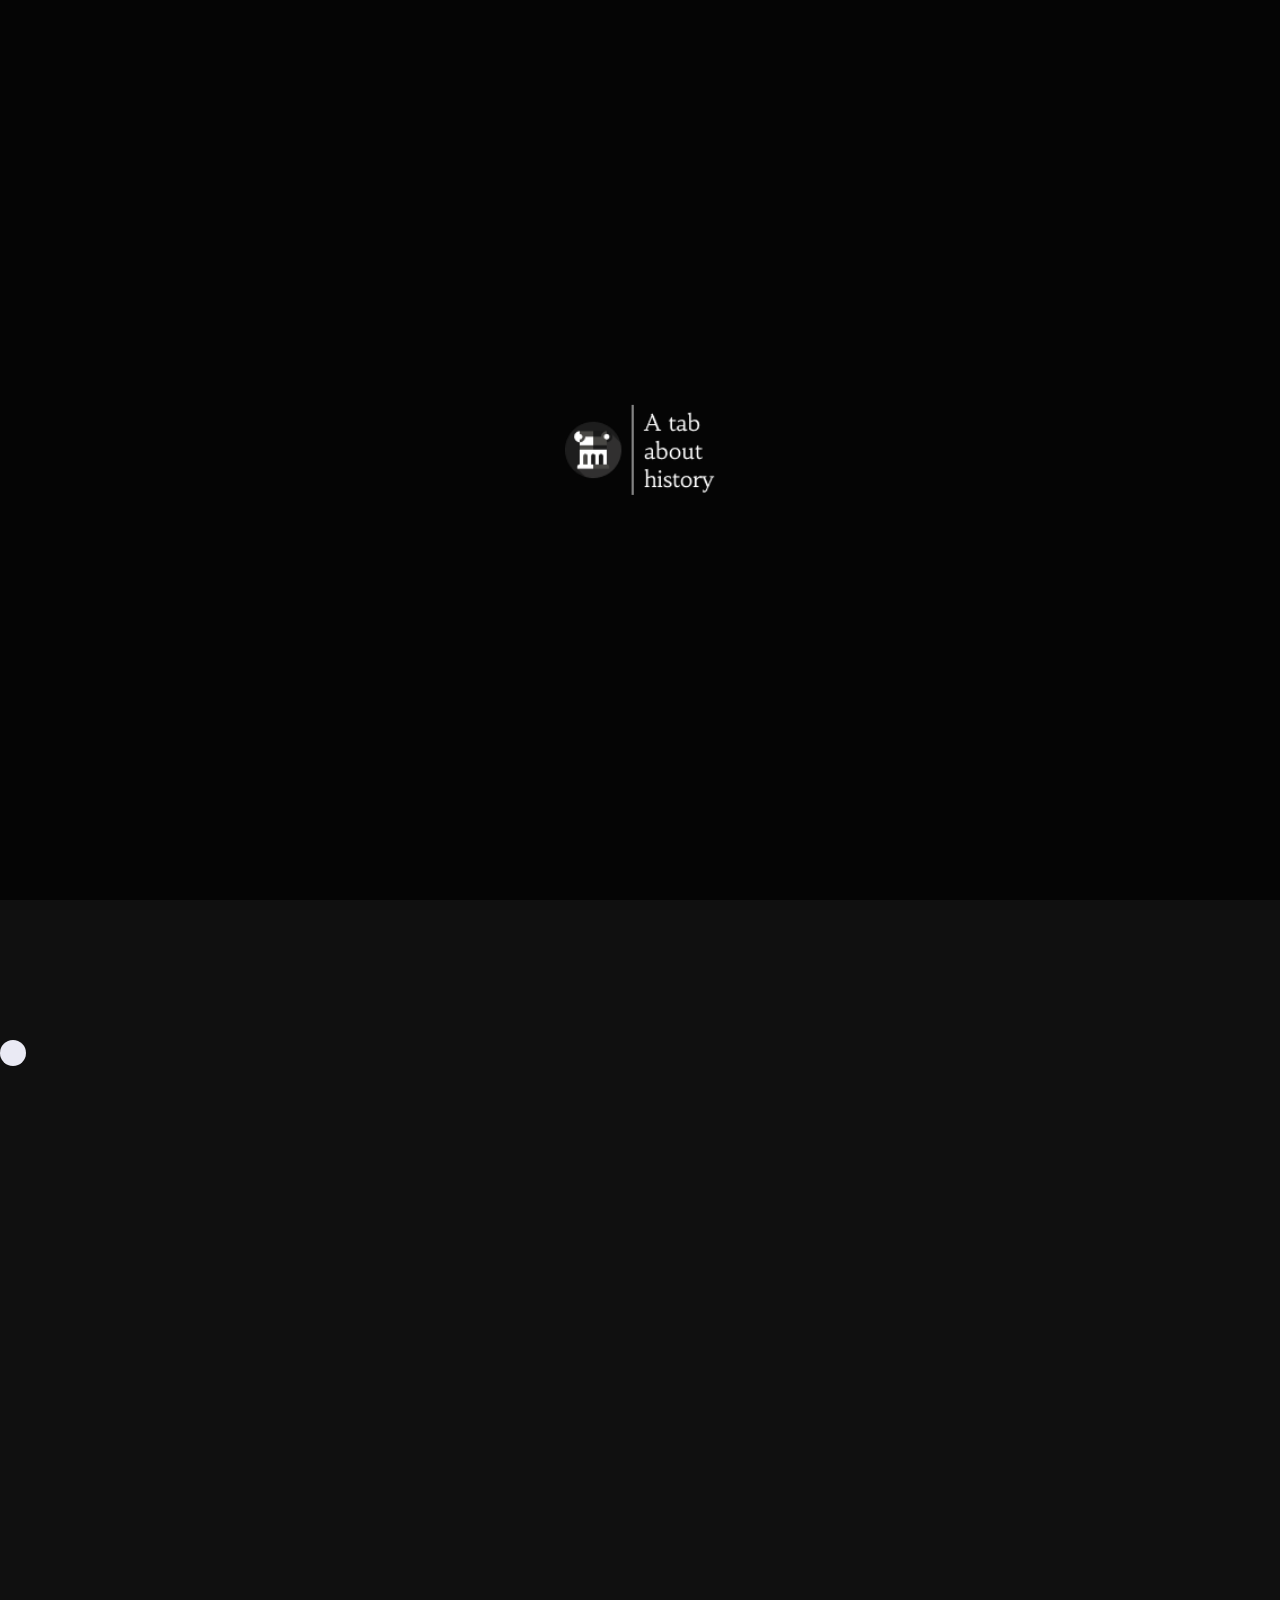
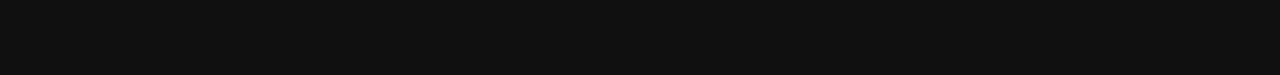
<file: Istorie/index.html>
<!doctype html>
<html lang="en">
<head>
	<meta charset="utf-8">
	<meta http-equiv="X-UA-Compatible" content="IE=edge">
	<meta name="viewport" content="width=device-width, initial-scale=1">
	<meta name="theme-color" content="#ffffff">
	<link rel="stylesheet" href="./CSSGlobal/CSS/style.css">
	<title>,,O fila despre Istorie"" | Official</title>
	<link rel="shortcut icon" href="./Assets/logo.png" type="image/x-icon">
	<meta name="viewport" content="width=device-width, initial-scale=1">

	
	<script src="https://ajax.googleapis.com/ajax/libs/jquery/2.1.1/jquery.min.js"></script>
	<script src="https://cdnjs.cloudflare.com/ajax/libs/jquery/3.4.1/jquery.min.js"></script>
	<script src="https://cdnjs.cloudflare.com/ajax/libs/jquery/3.3.1/jquery.min.js"></script>
</head>
<body>
	<div class="loader_bg">
        <img src="./Assets/logo.png" alt="logo">
    </div>

	<div class="nav">
		<nav>
			<a href="./index.html">
				<img src="./Assets/logo.png" alt="logo">
			</a>
			<ul>
				<li><a href="./index.html">HOME</a></li>
				<li><a href="./pages/info.html">Etape ale razboiului</a></li>
				<li><a href="./pages/galery.html">Galerie</a></li>
				<li><a href="./pages/quiz.html">Teste</a></li>
				<li><a href="./pages/sourse.html">Bibliografie</a></li>
			</ul>
		</nav>
	</div>
	<section class="bg-images">
		<div class="images">
			<img src="./Assets/LandPage/2.png" alt="">
			<img src="./Assets/LandPage/3.jpg" alt="">
			<img src="./Assets/LandPage/4.png" alt="">
			<img src="./Assets/LandPage/5.png" alt="">
			<img src="./Assets/LandPage/6.png" alt="">
		</div>
	</section>

	
	<div id="cursor"></div>
	<img id="background" src="./Assets/LandPage/mid.png" alt="mid">

	<img class="overlay-text" src="./Assets/LandPage/texMid.png" alt="">
	<div class="mid-part">
		<img id="img-center" src="./Assets/LandPage/mid.png" alt="mid">
		<div class="grid-2">
			<p id="text-left">Operațiunea Barbarossa a fost denumirea cod pentru invazia Germaniei naziste în Uniunea Sovietică, care a avut loc la data de 22 iunie 1941. A fost cea mai mare și mai costisitoare operațiune militară din istorie, în care au fost implicate mai multe armate și milioane de soldați.</p>
			<a href="./pages/info.html" class="svg-link">
				<h3>Exploreaza</h3>
				<svg width="30" height="30" viewBox="0 0 30 30" fill="none" xmlns="http://www.w3.org/2000/svg">
					<path d="M10.9375 10.6823V18.4844C10.9375 19.0677 11.1927 19.4931 11.7031 19.7604C12.2135 20.0278 12.7118 20.0035 13.1979 19.6875L19.25 15.8229C19.7118 15.5556 19.9427 15.1424 19.9427 14.5833C19.9427 14.0243 19.7118 13.6111 19.25 13.3437L13.1979 9.47917C12.7118 9.16319 12.2135 9.13889 11.7031 9.40625C11.1927 9.67361 10.9375 10.099 10.9375 10.6823ZM14.5833 29.1667C12.566 29.1667 10.6701 28.7836 8.89583 28.0175C7.12153 27.2524 5.57812 26.2135 4.26562 24.901C2.95313 23.5885 1.91431 22.0451 1.14917 20.2708C0.383056 18.4965 0 16.6007 0 14.5833C0 12.566 0.383056 10.6701 1.14917 8.89583C1.91431 7.12153 2.95313 5.57812 4.26562 4.26562C5.57812 2.95313 7.12153 1.91382 8.89583 1.14771C10.6701 0.382569 12.566 0 14.5833 0C16.6007 0 18.4965 0.382569 20.2708 1.14771C22.0451 1.91382 23.5885 2.95313 24.901 4.26562C26.2135 5.57812 27.2524 7.12153 28.0175 8.89583C28.7836 10.6701 29.1667 12.566 29.1667 14.5833C29.1667 16.6007 28.7836 18.4965 28.0175 20.2708C27.2524 22.0451 26.2135 23.5885 24.901 24.901C23.5885 26.2135 22.0451 27.2524 20.2708 28.0175C18.4965 28.7836 16.6007 29.1667 14.5833 29.1667ZM14.5833 26.25C17.816 26.25 20.5688 25.114 22.8419 22.8419C25.114 20.5688 26.25 17.816 26.25 14.5833C26.25 11.3507 25.114 8.59785 22.8419 6.32479C20.5688 4.05271 17.816 2.91667 14.5833 2.91667C11.3507 2.91667 8.59833 4.05271 6.32625 6.32479C4.05319 8.59785 2.91667 11.3507 2.91667 14.5833C2.91667 17.816 4.05319 20.5688 6.32625 22.8419C8.59833 25.114 11.3507 26.25 14.5833 26.25Z"/>
				</svg>
			</a>
		</div>
	</div>
</body>
<script src="./JS/app.js"></script>
</html>
</file>
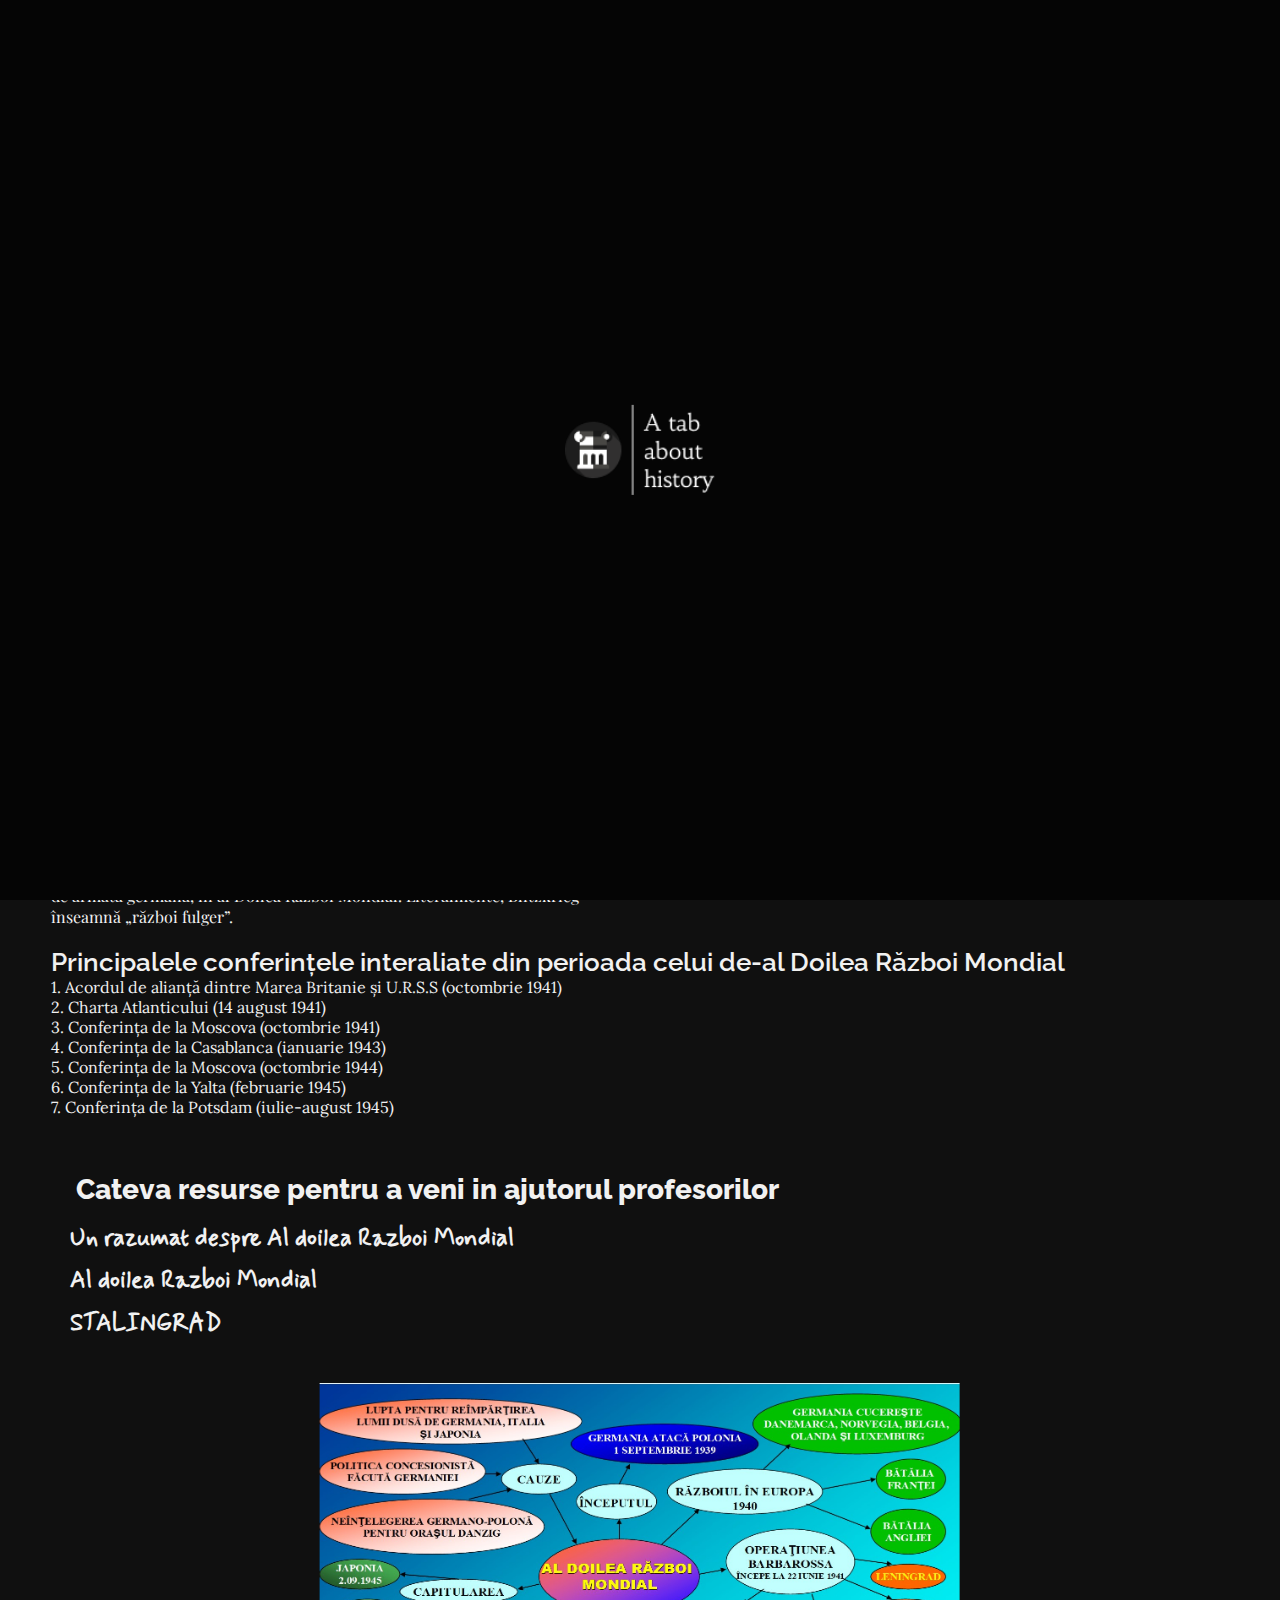
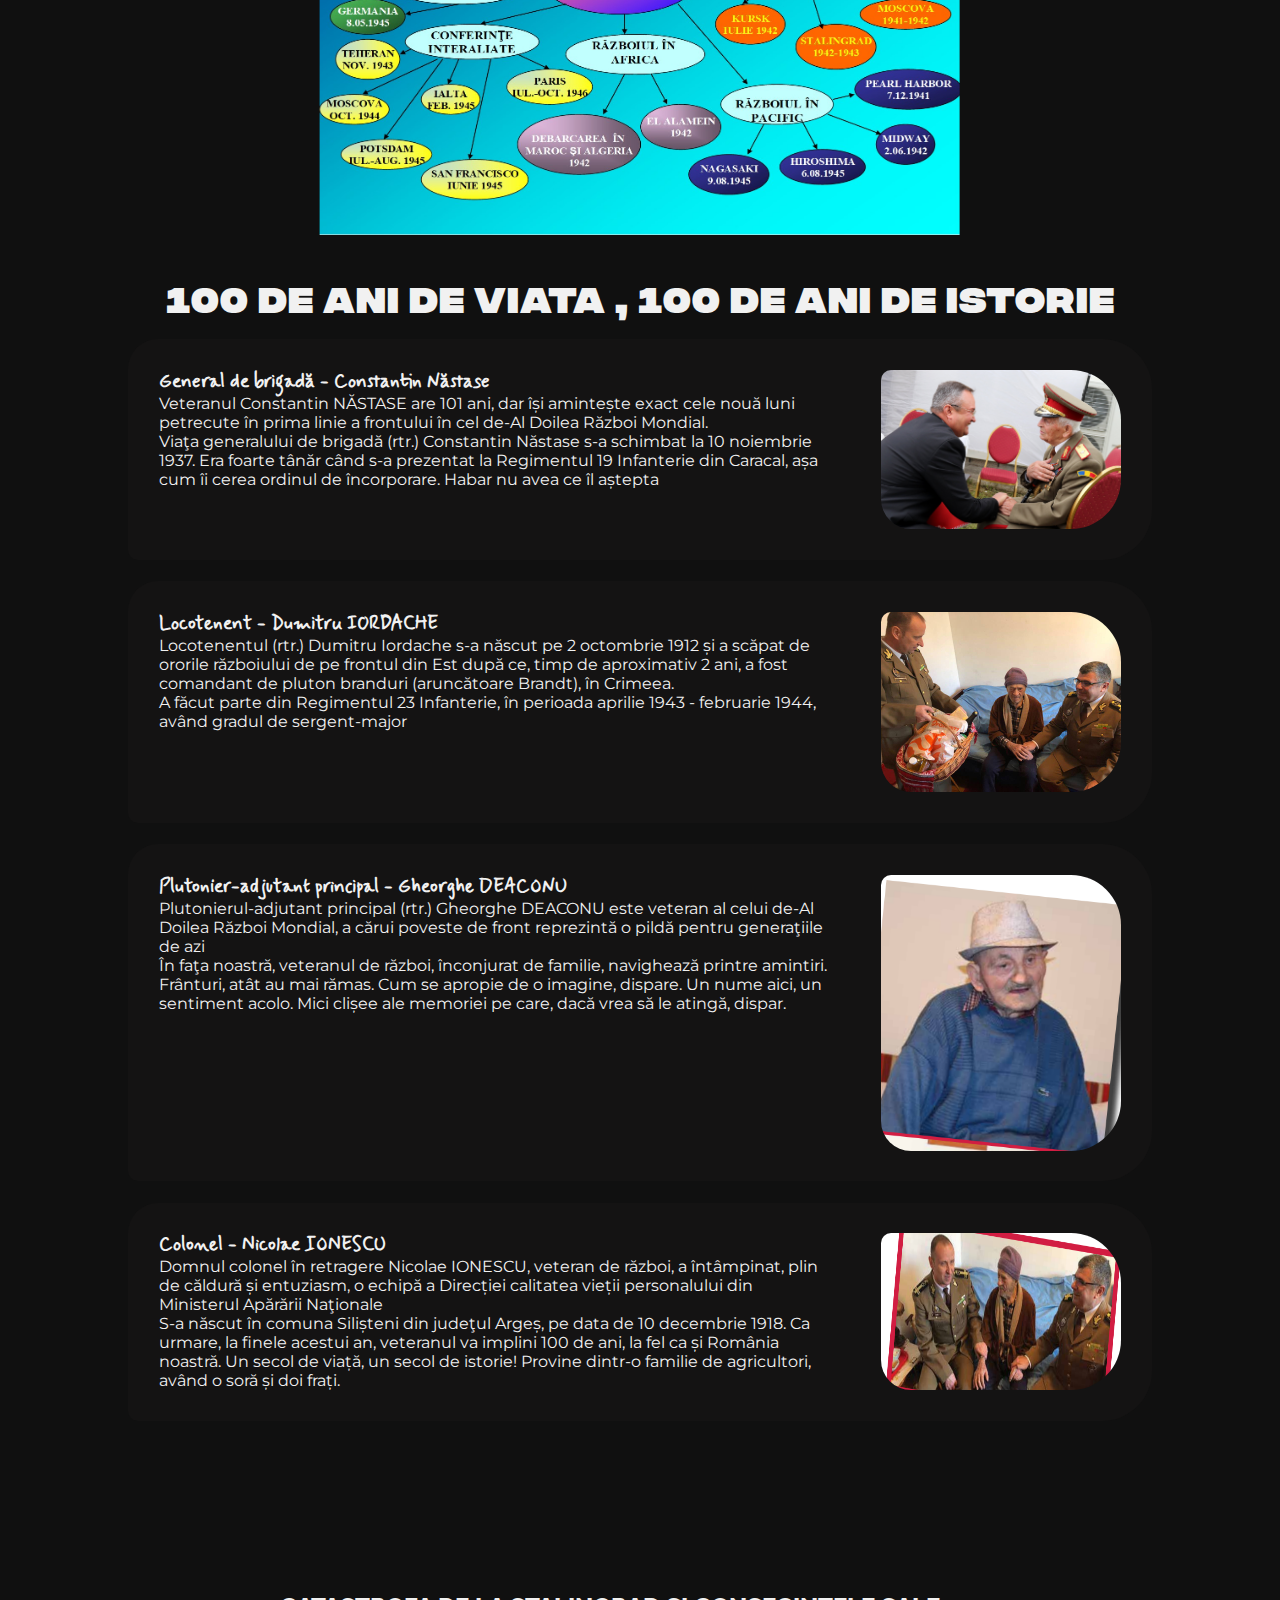
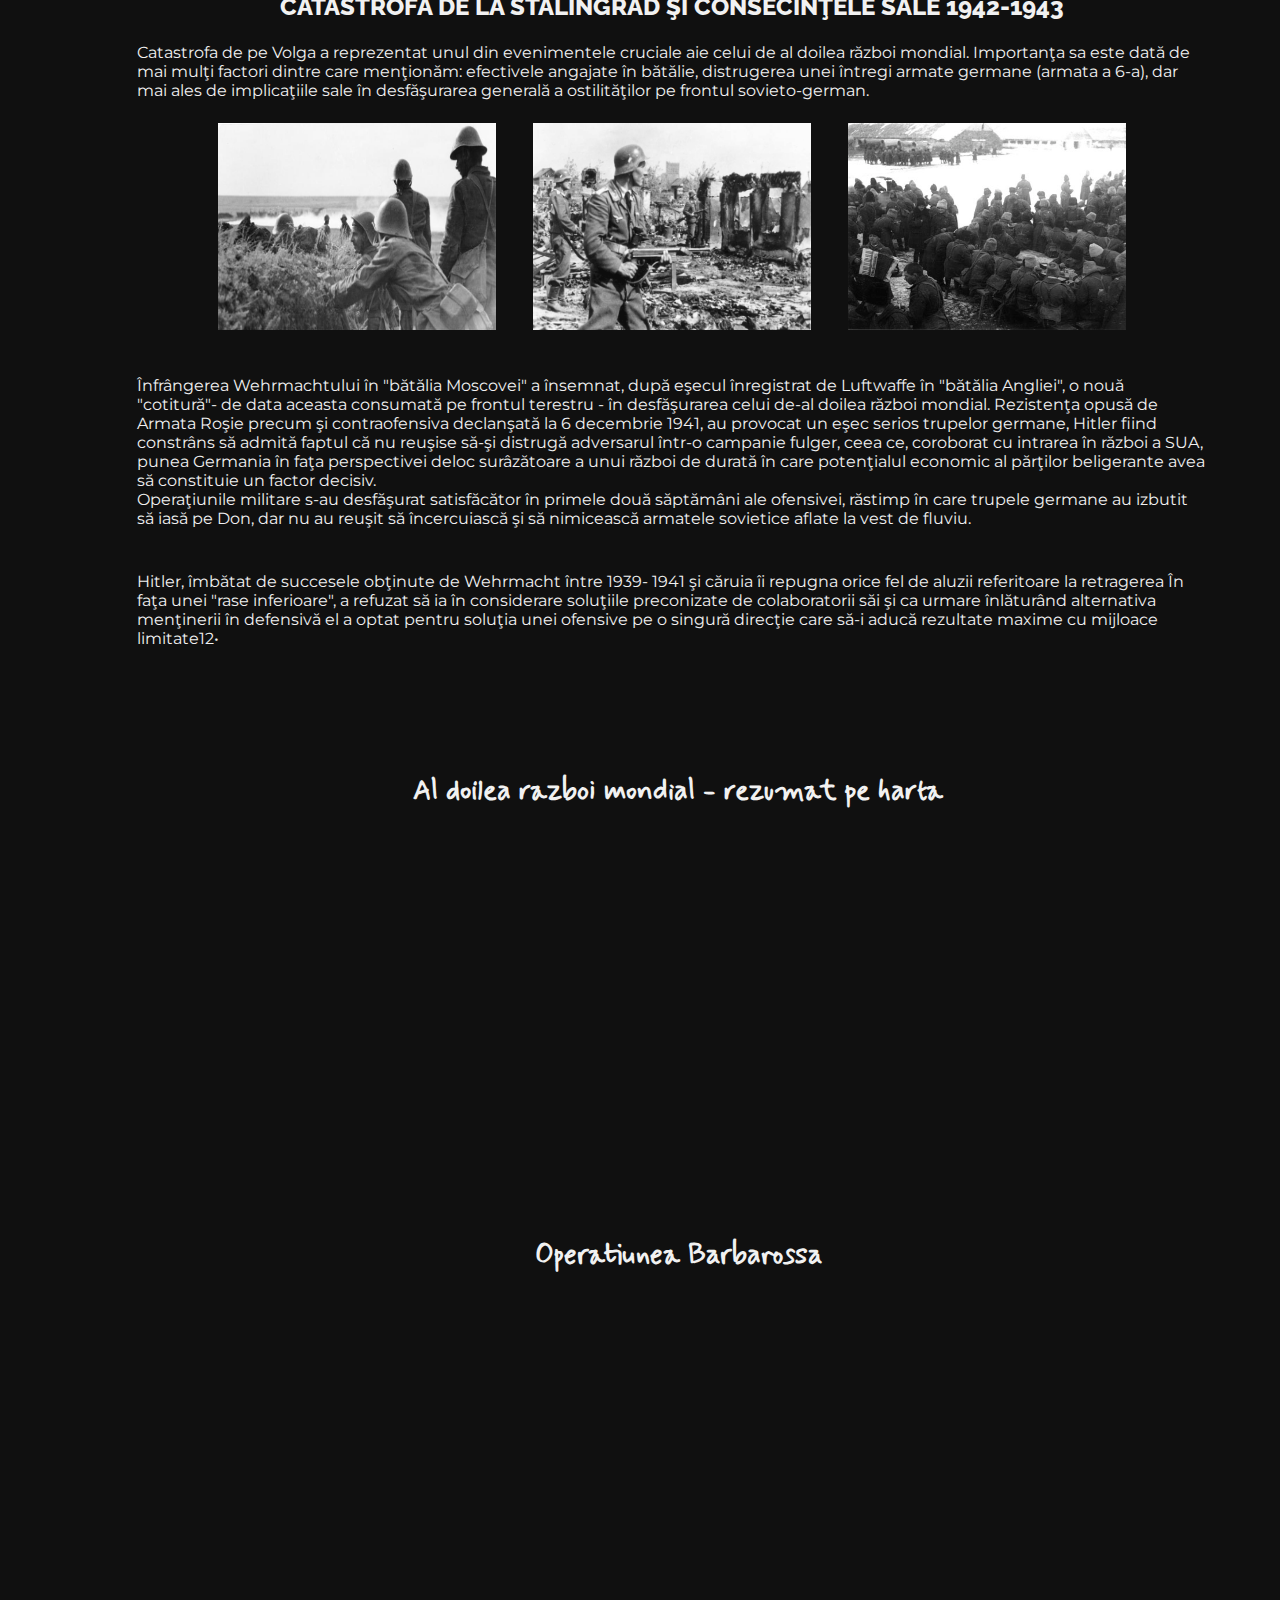
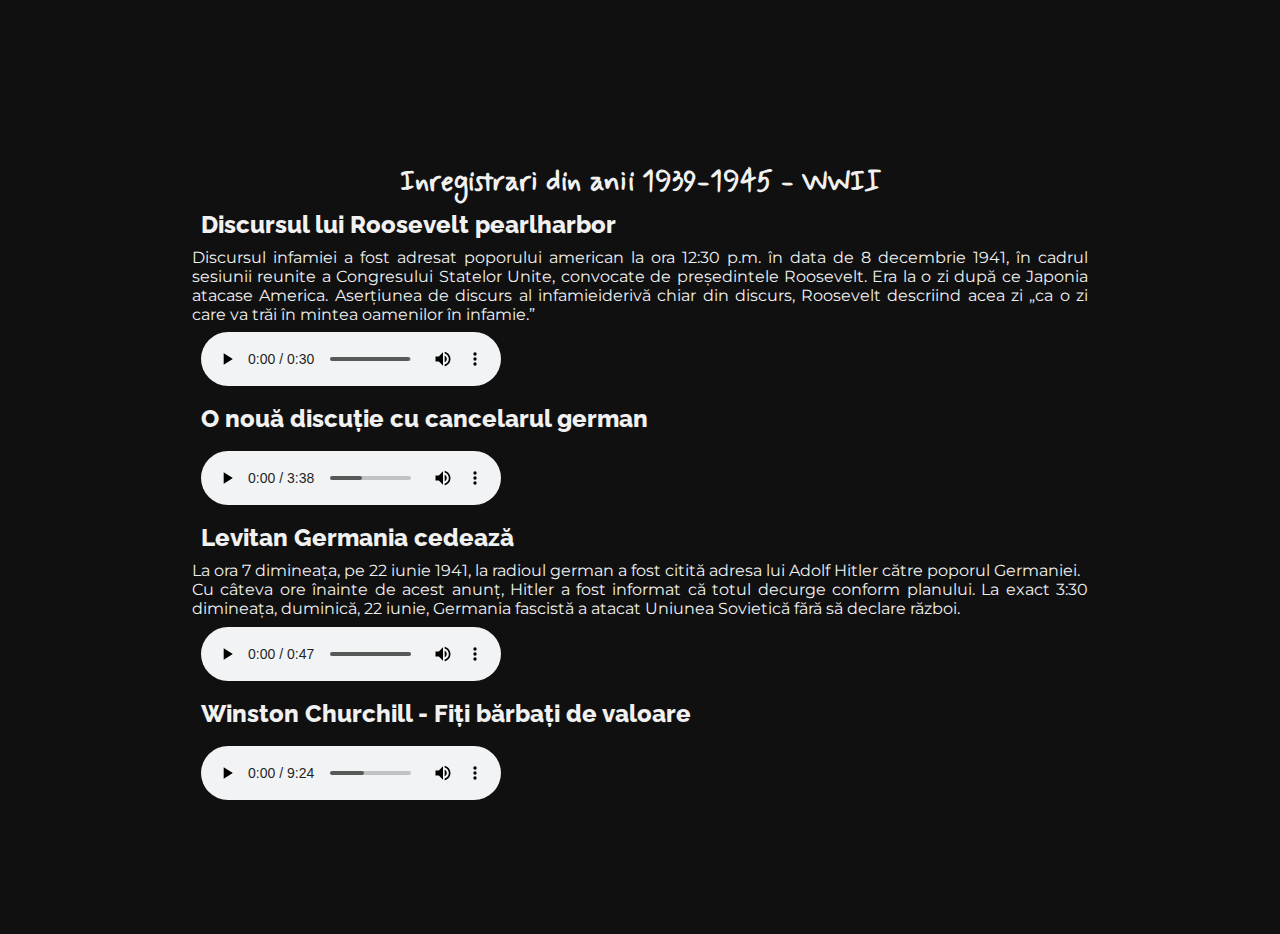
<file: Istorie/pages/info.html>
<!doctype html>
<html lang="en">
<head>
	<meta charset="utf-8">
	<meta http-equiv="X-UA-Compatible" content="IE=edge">
	<meta name="viewport" content="width=device-width, initial-scale=1">
	<meta name="theme-color" content="#ffffff">
	<link rel="stylesheet" href="../CSSGlobal/CSSInfo/style.css">
	<title>,,O fila despre Istorie" | Official</title>
	<link rel="shortcut icon" href="../Assets/logo.png" type="image/x-icon">
	<meta name="viewport" content="width=device-width, initial-scale=1">
	<script src="https://ajax.googleapis.com/ajax/libs/jquery/2.1.1/jquery.min.js"></script>
	<script src="https://cdnjs.cloudflare.com/ajax/libs/jquery/3.4.1/jquery.min.js"></script>
	<script src="https://cdnjs.cloudflare.com/ajax/libs/jquery/3.3.1/jquery.min.js"></script>
</head>
<body>
	<div class="loader_bg">
        <img src="../Assets/logo.png" alt="logo">
    </div>

	<div id="cursor"></div>

	<div class="nav">
		<nav>
			<a href="../index.html">
				<img src="../Assets/logo.png" alt="logo">
			</a>
			<ul>
				<li><a href="../index.html">HOME</a></li>
				<li><a href="./galery.html">Galerie</a></li>
				<li><a href="./quiz.html">Teste</a></li>
				<li><a href="./sourse.html">Bibliografie</a></li>
			</ul>
		</nav>
	</div>

	<div class="grid-up">
		<div class="info">
			<h3>Al Doilea Razboi Mondial, parte din epoca contemporana</h3>
			<p>A fost cel mai întins război din istorie, și a implicat direct mai mult de 100 de milioane de oameni din peste 30 de țări. Cei mai importanți participanți și-au dedicat întreaga capabilitate economică, industrială și științifică efortului de război, într-o stare de „război total”, ștergând distincția între resursele civile și cele militare. Marcat de moartea masivă a civililor, inclusiv de Holocaust (în care au fost uciși aproximativ 11 milioane de oameni)</p>
		</div>
		<img src="../Assets/Info/bg.webp" alt="">
	</div>
	
	<div class="netinfo">
		<div class="f">
			<h3>Principalele cauze ale razboiului</h3>
		<p>În concluzie, principalele cauze ale izbucnirii războiului au fost:<br>
			- politica expansionistă a Germaniei, Italiei și Japoniei<br>
			- revizionismul unor state – Germania, Ungaria și U.R.S.S.<br>
			- constituirea Axei Berlin – Roma - Tokyo<br>
			- conciliatorismul franco-britanic față de Germania<br>
			- fragilitatea sistemului de securitate colectivă<br>
			</p><br>
			<p>Blitzkrieg înseamnă „război fulger”. Este o doctrină militară ofensivă, folosită de armata germană, în al Doilea Război Mondial. Literalmente, Blitzkrieg înseamnă „război fulger”.</p>

		</div>
		<h3>Al Doilea Război Mondial s-a desfășurat în două faze principale:<br>
			1. faza europeană (1 septembrie 1939 – 6 decembrie 1941)<br>
			2. faza mondială (7 decembrie 1941 - 2 septembrie 1945)<br>
			</h3>
		<div class="full-size">
			<h2>Principalele conferințele interaliate din perioada celui de-al Doilea Război Mondial</h2>
			<p>1. Acordul de alianță dintre Marea Britanie și U.R.S.S (octombrie 1941)<br>
				2. Charta Atlanticului (14 august 1941)<br>
				3. Conferința de la Moscova (octombrie 1941)<br>
				4. Conferința de la Casablanca (ianuarie 1943)<br>
				5. Conferința de la Moscova (octombrie 1944)<br>
				6. Conferința de la Yalta (februarie 1945)<br>
				7. Conferința de la Potsdam (iulie-august 1945)<br>
			</p>
		</div>

		
		</div>

	<div class="pdf">
		<h2>Cateva resurse pentru a veni in ajutorul profesorilor</h2>
		<a href="https://drive.google.com/file/d/1ITSmcxPP2MC3scTGAs19hFJUYX-LMKlf/view?usp=share_link" target="_blank" rel="noopener noreferrer">Un razumat despre Al doilea Razboi Mondial</a>
		<a href="https://drive.google.com/file/d/1VOgpuJ6wTvUExTPO48318Z3OiSz2la8I/view?usp=sharing" target="_blank" rel="noopener noreferrer">Al doilea Razboi Mondial</a>
		<a href="https://drive.google.com/file/d/1XFmg_SqbsAcbBYsejqsJJskMleiqBRTJ/view?usp=share_link" target="_blank" rel="noopener noreferrer">STALINGRAD</a>
	</div>

	<img id="img" src="../Assets/Info/Fisa.jpg" alt="">

	<div class="cards">
		<h1>100 de ani de viata , 100 de ani de istorie</h1>

		<div class="id">
			<div class="content">
				<h3>General de brigadă - Constantin Năstase</h3>
			<p>Veteranul Constantin NĂSTASE are 101 ani, dar își 
				amintește exact cele nouă luni petrecute în prima linie a frontului în cel de-Al Doilea Război 
				Mondial.<br>
				Viaţa generalului de brigadă (rtr.) Constantin 
				Năstase s-a schimbat la 10 noiembrie 1937. Era foarte tânăr când 
				s-a prezentat la Regimentul 19 Infanterie din Caracal, așa cum îi 
				cerea ordinul de încorporare. Habar nu avea ce îl aștepta</p>
			</div>
			<img src="../Assets/Info/Constantin.jpg" alt="">
		</div>

		<div class="id">
			<div class="content">
				<h3>Locotenent - Dumitru IORDACHE</h3>
			<p>Locotenentul (rtr.) Dumitru Iordache s-a născut pe 2 octombrie 1912 și a scăpat de ororile războiului de pe frontul din Est după ce, timp de aproximativ 2 ani, a fost comandant de pluton branduri (aruncătoare Brandt), în Crimeea. 
				<br>A făcut parte din Regimentul 23 Infanterie, în perioada aprilie 1943 - februarie 1944, având gradul de sergent-major</p>
			</div>
			<img src="../Assets/Info/DUMITRU.jpg" alt="">
			</div>

		<div class="id">
			<div class="content">
				<h3>Plutonier-adjutant principal - Gheorghe DEACONU</h3>
			<p>Plutonierul-adjutant principal (rtr.) Gheorghe 
				DEACONU este veteran al celui de-Al Doilea 
				Război Mondial, a cărui poveste de front reprezintă o pildă pentru generaţiile de azi<br>
				În faţa noastră, veteranul de război, înconjurat de 
				familie, navighează printre amintiri. Frânturi, atât au mai 
				rămas. Cum se apropie de o imagine, dispare. Un nume 
				aici, un sentiment acolo. Mici clișee ale memoriei pe care, 
				dacă vrea să le atingă, dispar. </p>
			</div>
			
				<img src="../Assets/Info/Deaconu.PNG" alt="">
		</div>

		<div class="id">
			<div class="content">
				<h3>Colonel - Nicolae IONESCU</h3>
				<p>Domnul colonel în retragere Nicolae IONESCU, 
					veteran de război, a întâmpinat, plin de căldură 
					și entuziasm, o echipă a Direcției calitatea vieții 
					personalului din Ministerul Apărării Naţionale
				<br>S-a născut în comuna Silișteni din judeţul Argeș, pe 
				data de 10 decembrie 1918. Ca urmare, la finele acestui an, 
				veteranul va implini 100 de ani, la fel ca și România noastră. 
				Un secol de viață, un secol de istorie! Provine dintr-o familie 
				de agricultori, având o soră și doi frați.</p>
			</div>
			
			<img src="../Assets/Info/nicolae.PNG" alt="">
		</div>
	</div>

	<div class="stalin">
		<h4>CATASTROFA DE LA STALINGRAD ŞI CONSECINŢELE SALE 
			1942-1943</h4>
		<p>Catastrofa de pe Volga a reprezentat unul din evenimentele cruciale aie celui de al doilea război 
			mondial. Importanţa sa este dată de mai mulţi factori dintre care menţionăm: efectivele angajate în 
			bătălie, distrugerea unei întregi armate germane (armata a 6-a), dar mai ales de implicaţiile sale în 
			desfăşurarea generală a ostilităţilor pe frontul sovieto-german.</p>
		<div class="flex-imgs">
			<img src="../Assets/Info/st1.jpg" alt="">
		    <img src="../Assets/Info/st2.png" alt="">
		    <img src="../Assets/Info/st3.jpg" alt="">
		</div>
		<p>Înfrângerea Wehrmachtului în "bătălia Moscovei" a însemnat, după eşecul înregistrat de 
			Luftwaffe în "bătălia Angliei", o nouă "cotitură"- de data aceasta consumată pe frontul terestru - în 
			desfăşurarea celui de-al doilea război mondial. Rezistenţa opusă de Armata Roşie precum şi 
			contraofensiva declanşată la 6 decembrie 1941, au provocat un eşec serios trupelor germane, Hitler fiind 
			constrâns să admită faptul că nu reuşise să-şi distrugă adversarul într-o campanie fulger, ceea ce, 
			coroborat cu intrarea în război a SUA, punea Germania în faţa perspectivei deloc surâzătoare a unui 
			război de durată în care potenţialul economic al părţilor beligerante avea să constituie un factor decisiv. <br>
			Operaţiunile militare s-au desfăşurat satisfăcător în primele două săptămâni ale ofensivei, răstimp 
			în care trupele germane au izbutit să iasă pe Don, dar nu au reuşit să încercuiască şi să nimicească 
			armatele sovietice aflate la vest de fluviu.</p>

		<p>Hitler, îmbătat de succesele obţinute de Wehrmacht între 1939- 1941 şi căruia îi repugna orice 
			fel de aluzii referitoare la retragerea În faţa unei "rase inferioare", a refuzat să ia în considerare soluţiile 
			preconizate de colaboratorii săi şi ca urmare înlăturând alternativa menţinerii în defensivă el a optat 
			pentru soluţia unei ofensive pe o singură direcţie care să-i aducă rezultate maxime cu mijloace limitate12•</p>
	</div>

	<div class="materiale">
		<h2>Al doilea razboi mondial - rezumat pe harta</h2>
		<div class="mid">
			<iframe width="560" height="315" src="https://www.youtube.com/embed/-CQatuQdQv4" title="YouTube video player" frameborder="0" allow="accelerometer; autoplay; clipboard-write; encrypted-media; gyroscope; picture-in-picture; web-share" allowfullscreen></iframe>
			<iframe width="560" height="315" src="https://www.youtube.com/embed/yjsFNzuxSPQ" title="YouTube video player" frameborder="0" allow="accelerometer; autoplay; clipboard-write; encrypted-media; gyroscope; picture-in-picture; web-share" allowfullscreen></iframe>
		</div>
		<h2>Operatiunea Barbarossa</h2>
		<div class="mid">
			<iframe width="560" height="315" src="https://www.youtube.com/embed/gPMgYC0sXos" title="YouTube video player" frameborder="0" allow="accelerometer; autoplay; clipboard-write; encrypted-media; gyroscope; picture-in-picture; web-share" allowfullscreen></iframe>
		<iframe width="560" height="315" src="https://www.youtube.com/embed/nhOyMGI5k6Y" title="YouTube video player" frameborder="0" allow="accelerometer; autoplay; clipboard-write; encrypted-media; gyroscope; picture-in-picture; web-share" allowfullscreen></iframe>
		</div>
		<br>
		<br>
	</div>

	<div class="audio">
		<h3>Inregistrari din anii 1939-1945 - WWII</h3>

		<h4>Discursul lui Roosevelt pearlharbor</h4>
		<p>Discursul infamiei a fost adresat poporului american la ora 12:30 p.m. în data de 8 decembrie 1941, în cadrul sesiunii reunite a Congresului Statelor Unite, convocate de președintele Roosevelt. Era la o zi după ce Japonia atacase America. Aserțiunea de discurs al infamieiderivă chiar din discurs, Roosevelt descriind acea zi „ca o zi care va trăi în mintea oamenilor în infamie.”</p>
		<audio controls>
			<source src="../Audio/1.ogg" type="audio/ogg">
		</audio>

		<h4>O nouă discuție cu cancelarul german</h4>
		<audio controls>
			<source src="../Audio/2.ogg" type="audio/ogg">
		</audio>

		<h4>Levitan Germania cedează</h4>
		<p>La ora 7 dimineața, pe 22 iunie 1941, la radioul german a fost citită adresa lui Adolf Hitler către poporul Germaniei.<br>Cu câteva ore înainte de acest anunț, Hitler a fost informat că totul decurge conform planului. La exact 3:30 dimineața, duminică, 22 iunie, Germania fascistă a atacat Uniunea Sovietică fără să declare război.</p>
		<audio controls>
			<source src="../Audio/3.ogg" type="audio/ogg">
		</audio>

		<h4>Winston Churchill - Fiți bărbați de valoare</h4>
		<audio controls>
			<source src="../Audio/4.ogg" type="audio/ogg">
		</audio>
	</div>
</body>
<script src="../JS/app.js"></script>
</html>
</file>
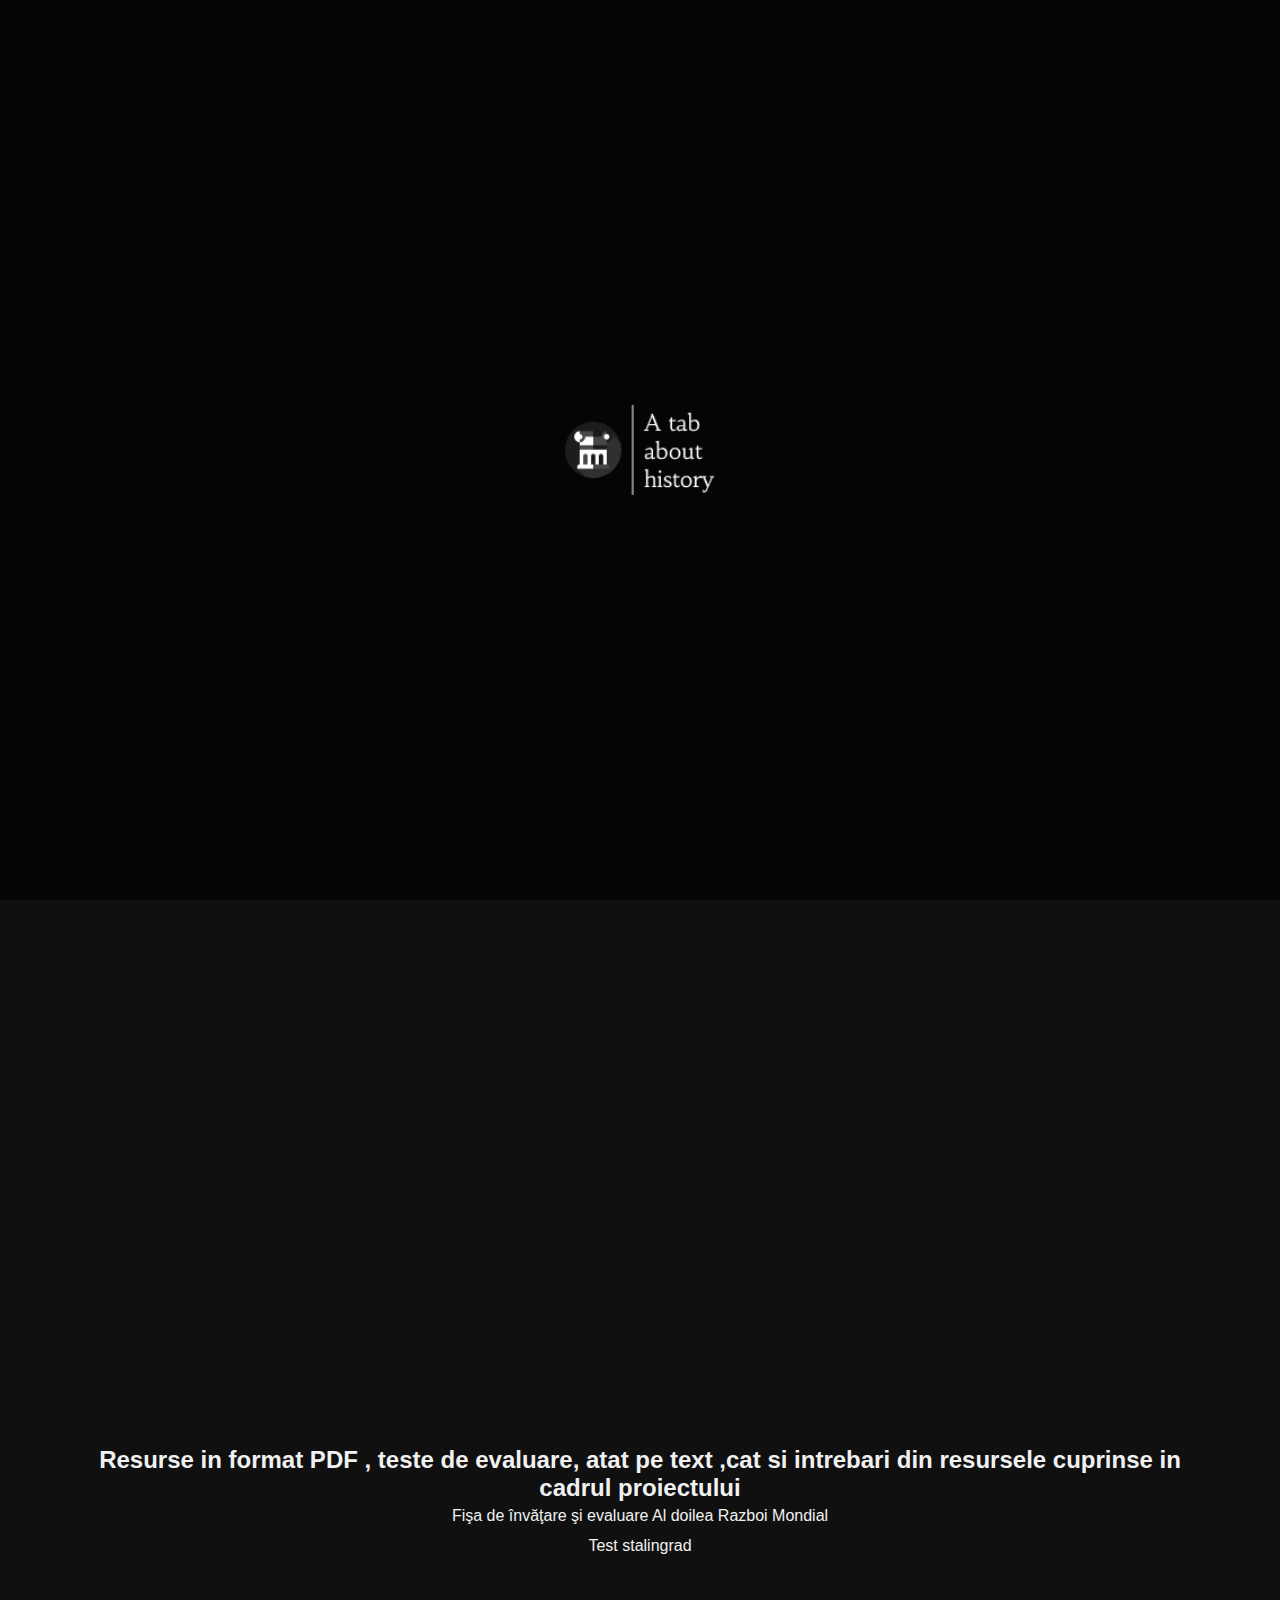
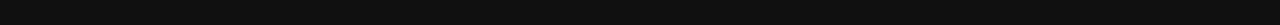
<file: Istorie/pages/quiz.html>
<!doctype html>
<html lang="en">
<head>
	<meta charset="utf-8">
	<meta http-equiv="X-UA-Compatible" content="IE=edge">
	<meta name="viewport" content="width=device-width, initial-scale=1">
	<meta name="theme-color" content="#ffffff">
	<link rel="stylesheet" href="../CSSGlobal/Quiz/style.css">
	<title>,,O fila despre Istorie" | Official</title>
	<link rel="shortcut icon" href="../Assets/logo.png" type="image/x-icon">
	<meta name="viewport" content="width=device-width, initial-scale=1">
	<script src="https://ajax.googleapis.com/ajax/libs/jquery/2.1.1/jquery.min.js"></script>
	<script src="https://cdnjs.cloudflare.com/ajax/libs/jquery/3.4.1/jquery.min.js"></script>
	<script src="https://cdnjs.cloudflare.com/ajax/libs/jquery/3.3.1/jquery.min.js"></script>
</head>
<body>
    <div class="loader_bg">
        <img src="../Assets/logo.png" alt="logo">
    </div>

	<div id="cursor"></div>

	<div class="nav">
		<nav>
			<a href="../index.html">
				<img src="../Assets/logo.png" alt="logo">
			</a>
			<ul>
				<li><a href="../index.html">HOME</a></li>
				<li><a href="./galery.html">Galerie</a></li>
				<li><a href="./quiz.html">Teste</a></li>
				<li><a href="./sourse.html">Bibliografie</a></li>
			</ul>
		</nav>
	</div>

	<div class="quiz">
		<iframe src="https://docs.google.com/forms/d/e/1FAIpQLSdXDbxIx-CxIAQ6VH22rdO9Agh1-G6JzSCLzsmfCkE59cVbfg/viewform?embedded=true" frameborder="0" marginheight="0" marginwidth="0">Se încarcă…</iframe>

		<iframe src="https://www.proprofs.com/quiz-school/ugc/story.php?title=geography-quiz-template_3556ut" width="1040" height="600" frameborder="0" marginheight="0" marginwidth="0">Se încarcă…</iframe>

		<h2>Resurse in format PDF , teste de evaluare, atat pe text ,cat si intrebari din resursele cuprinse in cadrul proiectului</h2>
		<a href="https://drive.google.com/file/d/1NH0ZB6uuxU_3-Mwy3e84NqpqZSTFM2jZ/view?usp=share_link" target="_blank" rel="noopener noreferrer">Fişa de învăţare şi evaluare Al doilea Razboi Mondial</a>
		<a href="https://drive.google.com/file/d/1bpnZ45tcE6YEQO7zuZ-Y_r9mErP277Ag/view?usp=share_link" target="_blank" rel="noopener noreferrer">Test stalingrad</a>
	</div>
</body>
<script src="../JS/app.js"></script>
</html>
</file>
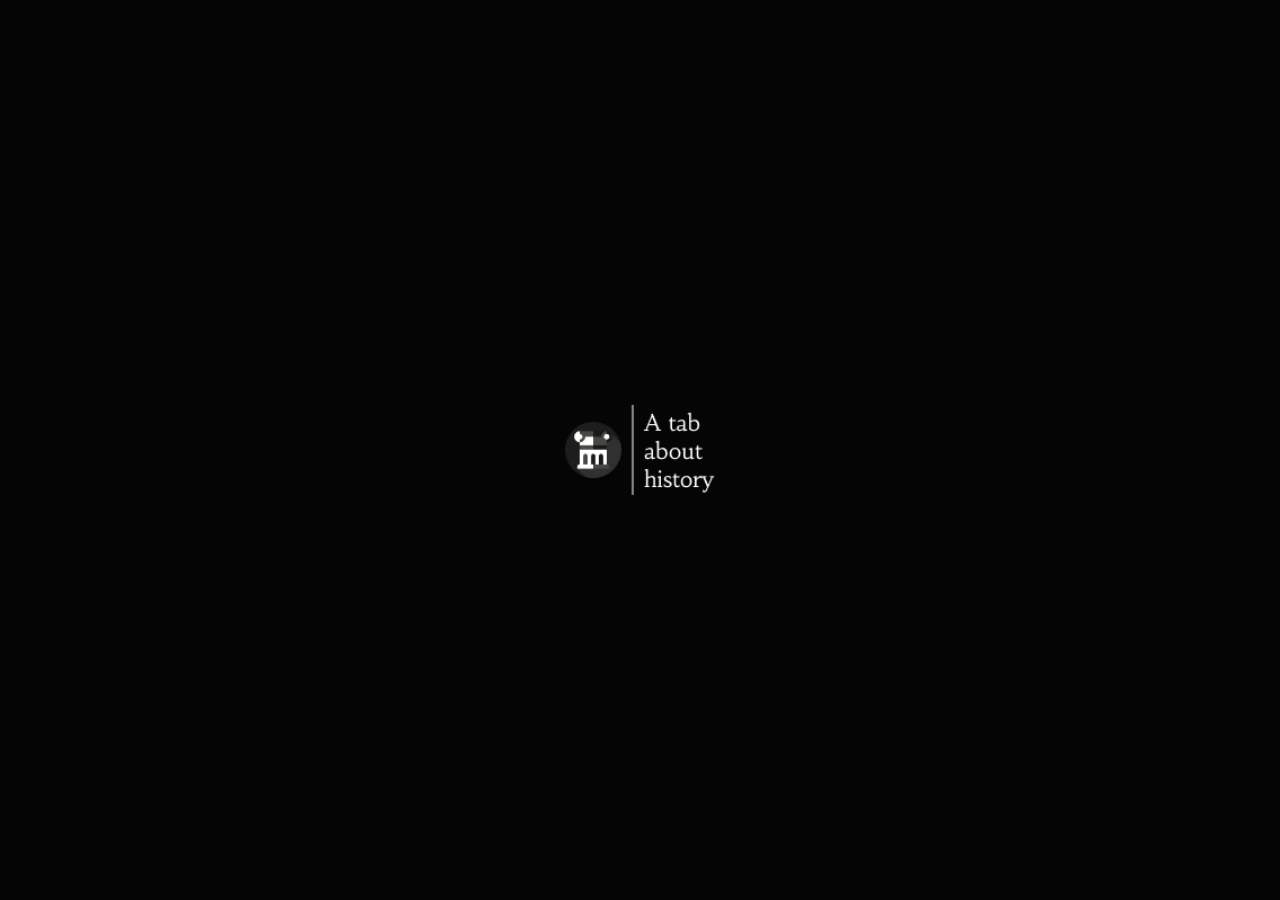
<file: Istorie/pages/sourse.html>
<!doctype html>
<html lang="en">
<head>
	<meta charset="utf-8">
	<meta http-equiv="X-UA-Compatible" content="IE=edge">
	<meta name="viewport" content="width=device-width, initial-scale=1">
	<meta name="theme-color" content="#ffffff">
	<link rel="stylesheet" href="../CSSGlobal/Bibli/style.css">
	<title>,,O fila despre Istorie" | Official</title>
	<link rel="shortcut icon" href="../Assets/logo.png" type="image/x-icon">
	<meta name="viewport" content="width=device-width, initial-scale=1">
	<script src="https://ajax.googleapis.com/ajax/libs/jquery/2.1.1/jquery.min.js"></script>
	<script src="https://cdnjs.cloudflare.com/ajax/libs/jquery/3.4.1/jquery.min.js"></script>
	<script src="https://cdnjs.cloudflare.com/ajax/libs/jquery/3.3.1/jquery.min.js"></script>
</head>
<body>
    <div class="loader_bg">
        <img src="../Assets/logo.png" alt="logo">
    </div>

	<div id="cursor"></div>

	<div class="nav">
		<nav>
			<a href="../index.html">
				<img src="../Assets/logo.png" alt="logo">
			</a>
			<ul>
				<li><a href="../index.html">HOME</a></li>
				<li><a href="./galery.html">Galerie</a></li>
				<li><a href="./quiz.html">Teste</a></li>
				<li><a href="./sourse.html">Bibliografie</a></li>
			</ul>
		</nav>
	</div>

	<div class="bibli">
		<h1>Bibliografie si surse importante care au ajutat la finalizarea acestui proiect stintific.</h1>
		
		<a href="https://ro.wikipedia.org/wiki/Al_Doilea_R%C4%83zboi_Mondial" target="_blank">Wikipedia - Al Doilea Război Mondial</a>
		<a href="https://ro.wikipedia.org/wiki/Opera%C8%9Biunea_Barbarossa" target="_blank">Wikipedia - Operatiunea Barbarossa</a>
		<a href="https://historia.ro/tematica/al-doilea-razboi-mondial" target="_blank">WWII - Revista</a>
		<a href="https://drive.google.com/file/d/12C_TEjEvQrjyE2r7PHsPzO2EQUu7N0gl/view?usp=share_link" target="_blank" rel="noopener noreferrer">100 de ani de viata , 100 de ani de istorie</a>
		<a href="https://drive.google.com/file/d/11vKgIoPel0Tp5K7VPPhfGmHg77J0UGsn/view?usp=share_link" target="_blank" rel="noopener noreferrer">Prizonieri de război români în Uniunea Sovietică</a>
		<a href="https://drive.google.com/file/d/1eiRKBZfAGoJyIZUEOU1c3sGch2HdY7YX/view?usp=share_link" target="_blank" rel="noopener noreferrer">REVISTA DE ISTORIE MILITARĂ</a>
		<a href="https://drive.google.com/file/d/1xWzQbjCmrAFCDTBv00s0t87NBf-uD01K/view?usp=share_link" target="_blank" rel="noopener noreferrer">Sisteme de arme cu rol decisiv în războiul total modern</a>
		<a href="https://drive.google.com/file/d/1eIP_IlhI7X99oWbQlqKJGGFvk_nn-zlm/view?usp=share_link" target="_blank" rel="noopener noreferrer">JALE ȘI EROISM ROMÂNESC LA COTUL DONULUI... ȘI DUPĂ!</a>
		<a href="https://historia.ro/sectiune/general/operatiunea-barbarossa-declansarea-cruciadei-572938.html" target="_blank">Operatiunea Barbarossa - Resursa</a>
	</div>
</body>
<script src="../JS/app.js"></script>
</html>
</file>
<file: Istorie/CSSGlobal/CSS/style.css>
@import "../startup/style.css";
body {
  background: #101010;
  color: #f1f1f1;
  width: 100%;
  height: 1080px;
  min-height: 100%;
  overflow-y: hidden; /* Hide vertical scrollbar */
  overflow-x: hidden;
}

a:hover {
  cursor: pointer;
}

.overlay-text {
  width: 30%;
  height: auto;
  position: absolute;
  top: 6.2%;
  left: 50%;
  background-repeat: no-repeat;
  transform: translateX(-50%);
  z-index: 9;
  -webkit-transform: translateX(-50%);
  -moz-transform: translateX(-50%);
  -ms-transform: translateX(-50%);
  -o-transform: translateX(-50%);
}
@media (min-width: 320px) and (max-width: 1024px) {
  .overlay-text {
    visibility: hidden;
  }
}

#background {
  visibility: hidden;
}
@media (min-width: 320px) and (max-width: 1024px) {
  #background {
    visibility: visible;
    width: 100%;
    height: 100%;
    min-width: 100%;
    min-height: 100%;
    top: 0;
    left: 0;
    z-index: 1;
    position: absolute;
  }
}

@keyframes rotate {
  0% {
    transform: rotate(0deg);
    -webkit-transform: rotate(0deg);
    -moz-transform: rotate(0deg);
    -ms-transform: rotate(0deg);
    -o-transform: rotate(0deg);
  }
  10% {
    transform: rotate(-180deg);
    -webkit-transform: rotate(-180deg);
    -moz-transform: rotate(-180deg);
    -ms-transform: rotate(-180deg);
    -o-transform: rotate(-180deg);
  }
  30% {
    transform: rotate(360deg);
    -webkit-transform: rotate(360deg);
    -moz-transform: rotate(360deg);
    -ms-transform: rotate(360deg);
    -o-transform: rotate(360deg);
  }
  60% {
    transform: rotate(180deg);
    -webkit-transform: rotate(180deg);
    -moz-transform: rotate(180deg);
    -ms-transform: rotate(180deg);
    -o-transform: rotate(180deg);
  }
  100% {
    transform: rotate(0deg);
    -webkit-transform: rotate(0deg);
    -moz-transform: rotate(0deg);
    -ms-transform: rotate(0deg);
    -o-transform: rotate(0deg);
  }
}
.mid-part {
  display: grid;
  grid-template-columns: repeat(2, 25%);
  gap: 3%;
  place-items: center;
  z-index: 1;
  top: 50%;
  transform: translateY(-50%);
  position: absolute;
  justify-content: center;
  align-items: center;
}
@media (min-width: 320px) and (max-width: 1024px) {
  .mid-part {
    width: 90%;
    left: 50%;
    transform: translateX(-50%);
    -webkit-transform: translateX(-50%);
    -moz-transform: translateX(-50%);
    -ms-transform: translateX(-50%);
    -o-transform: translateX(-50%);
  }
}
.mid-part #img-center {
  position: relative;
  width: 90%;
  height: auto;
}
@media (min-width: 320px) and (max-width: 1024px) {
  .mid-part #img-center {
    visibility: hidden;
  }
}
.mid-part .grid-2 {
  position: relative;
}
@media (min-width: 320px) and (max-width: 1024px) {
  .mid-part .grid-2 {
    position: absolute;
    z-index: 5;
    background: #101010;
    opacity: 0.75;
    border-radius: 20px;
    -webkit-border-radius: 20px;
    -moz-border-radius: 20px;
    -ms-border-radius: 20px;
    -o-border-radius: 20px;
  }
}
.mid-part .grid-2 p {
  text-align: left;
  font-family: "Raleway", sans-serif;
  max-width: 100%;
  min-width: none;
  padding-bottom: 5%;
  font-size: clamp(18px, 0.1vw, 28px);
}
@media (min-width: 320px) and (max-width: 1024px) {
  .mid-part .grid-2 p {
    padding-bottom: 8%;
    text-align: center;
    text-shadow: 2px 1px 11px rgba(0, 0, 0, 0.59);
    align-items: center;
    min-width: 60%;
    z-index: 5;
    padding: 5%;
  }
}
.mid-part .grid-2 a {
  text-decoration: none;
  display: flex;
  flex-direction: row;
  align-items: center;
  gap: 3%;
  transition: 2s;
  -webkit-transition: 2s;
  -moz-transition: 2s;
  -ms-transition: 2s;
  -o-transition: 2s;
}
@media (min-width: 320px) and (max-width: 1024px) {
  .mid-part .grid-2 a {
    justify-content: center;
    padding: 0% 5% 5% 5%;
  }
}
.mid-part .grid-2 a h3 {
  color: #2E9423;
  font-size: clamp(20px, 0.8vw, 28px);
  font-family: "Poppins", sans-serif;
  font-family: "Raleway", sans-serif;
  width: auto;
  font-weight: 200;
}
.mid-part .grid-2 a svg {
  min-width: 32px;
  min-height: auto;
  max-width: 35px;
  max-height: auto;
  width: 1.7vw;
  height: auto;
}
.mid-part .grid-2 a svg path {
  fill: #2E9423;
}
.mid-part .grid-2 a:hover {
  transition: 2s ease all;
  -webkit-transition: 2s ease all;
  -moz-transition: 2s ease all;
  -ms-transition: 2s ease all;
  -o-transition: 2s ease all;
}
.mid-part .grid-2 a:hover h3 {
  color: #1b5c14;
}
.mid-part .grid-2 a:hover svg {
  transition: 0.4s all;
  animation: rotate 1s infinite;
  -webkit-animation: rotate 1s infinite;
  -webkit-transition: 0.4s all;
  -moz-transition: 0.4s all;
  -ms-transition: 0.4s all;
  -o-transition: 0.4s all;
}
.mid-part .grid-2 a:hover svg path {
  fill: #1b5c14;
}

.bg-images {
  position: relative;
  top: 0;
  left: 0;
  min-height: 100vh;
  overflow: hidden;
}
@media (min-width: 320px) and (max-width: 1280px) {
  .bg-images {
    visibility: hidden;
  }
}
.bg-images .images {
  position: absolute;
  top: 0;
  left: 0;
  width: 100%;
  height: 100%;
  pointer-events: none;
  z-index: 1;
}
.bg-images .images img {
  position: absolute;
}
.bg-images .images img:nth-child(1) {
  position: absolute;
  left: 5%;
  top: 15%;
  width: 10%;
  height: auto;
}
.bg-images .images img:nth-child(2) {
  position: absolute;
  right: 0%;
  top: 15%;
  width: 20%;
  height: auto;
  filter: contrast(1.1) hue-rotate(1) brightness(1.2);
  -webkit-filter: contrast(1.1) hue-rotate(1) brightness(1.2);
}
.bg-images .images img:nth-child(3) {
  position: absolute;
  left: 21%;
  top: 32%;
  width: auto;
  height: 40%;
}
.bg-images .images img:nth-child(4) {
  position: absolute;
  left: 2%;
  bottom: 15%;
  width: 14%;
  height: auto;
}
.bg-images .images img:nth-child(5) {
  position: absolute;
  right: 19%;
  bottom: 20%;
  width: auto;
  height: 35%;
}/*# sourceMappingURL=style.css.map */
</file>
<file: Istorie/CSSGlobal/CSSInfo/style.css>
@import "../startup/style.css";
@import url("https://fonts.googleapis.com/css2?family=Lora&display=swap");
@import url("https://fonts.googleapis.com/css2?family=Montserrat:ital@1&display=swap");
@import url("https://fonts.googleapis.com/css2?family=Mynerve&display=swap");
@import url("https://fonts.googleapis.com/css2?family=Playfair+Display:wght@500&display=swap");
a:hover {
  cursor: pointer;
}

body {
  background: #101010;
  color: #f1f1f1;
  width: 100%;
  min-height: 100%;
  overflow-x: hidden;
}

@keyframes pulseshadow {
  0% {
    box-shadow: rgba(106, 106, 182, 0.25) 0px 13px 27px -5px, rgba(52, 50, 112, 0.59) 0px 8px 16px -8px;
  }
  50% {
    box-shadow: rgba(125, 125, 206, 0.25) 0px 50px 100px -20px, rgba(132, 164, 193, 0.3) 0px 30px 60px -30px, rgba(50, 86, 122, 0.35) 0px -2px 6px 0px inset;
  }
  100% {
    box-shadow: rgba(106, 106, 182, 0.25) 0px 13px 27px -5px, rgba(52, 50, 112, 0.59) 0px 8px 16px -8px;
  }
}
.grid-up {
  position: relative;
  display: grid;
  grid-template-columns: 47% 50%;
  align-items: center;
  gap: 3%;
  top: 7%;
  margin: 0% 4% 0% 4%;
}
@media (min-width: 320px) and (max-width: 1024px) {
  .grid-up {
    grid-template-columns: 70%;
    justify-content: center;
    padding: 5%;
  }
}
.grid-up .info {
  z-index: 5;
  position: relative;
  width: 100%;
}
.grid-up .info h3 {
  font-family: "Heavy";
  font-size: clamp(20px, 1vw, 32px);
  font-weight: 400;
  letter-spacing: 1px;
}
.grid-up .info p {
  font-weight: 200;
  font-size: clamp(18px, 1vw, 28px);
  font-family: "Lora", serif;
}
.grid-up img {
  animation: pulseshadow infinite 2s;
  position: relative;
  width: 100%;
  height: auto;
  -webkit-animation: pulseshadow infinite 2s;
}

.netinfo {
  position: relative;
  display: grid;
  grid-template-columns: repeat(2, 1fr);
  gap: 5%;
  top: 0%;
  padding-bottom: 5%;
  margin: 15% 4% 0% 4%;
}
.netinfo h3 {
  font-family: "Mynerve", cursive;
  font-size: clamp(20px, 1vw, 32px);
  font-weight: 600;
}
.netinfo p {
  font-weight: 200;
  font-family: "Playfair Display", serif;
}
.netinfo .full-size {
  grid-area: 2/1/3/3;
}
.netinfo .full-size h2 {
  font-family: "Raleway", sans-serif;
  font-size: clamp(26px, 1vw, 36px);
  font-weight: 600;
}
.netinfo .full-size p {
  font-weight: 400;
  font-family: "Raleway", sans-serif;
  font-family: "Lora", serif;
}

@keyframes shadoweff {
  0% {
    box-shadow: rgba(109, 119, 206, 0.397) 0px 4px 12px;
  }
  50% {
    box-shadow: rgba(89, 89, 152, 0.514) 0px 1px 0pxrgba 115, 115, 182, 0.1 10px 8px 24px, rgba(100, 100, 174, 0.618) 0px 16px 48px;
  }
  100% {
    box-shadow: rgba(109, 119, 206, 0.397) 0px 4px 12px;
  }
}
.cards {
  display: grid;
  grid-template-columns: 80%;
  gap: 2%;
  height: auto;
  position: relative;
  justify-content: center;
  padding-bottom: 5%;
}
@media (min-width: 768px) and (max-width: 1024px) {
  .cards {
    grid-template-columns: 90%;
  }
}
.cards h1 {
  letter-spacing: 1px;
  position: relative;
  width: 100%;
  font-weight: 800;
  font-size: clamp(36px, 1vw, 48px);
  font-family: "Heavy";
  text-align: center;
}
.cards .id {
  animation: shadoweff infinite 2s;
  background: #141313;
  grid-template-columns: 70% 25%;
  display: grid;
  height: auto;
  gap: 5%;
  border-radius: 30px 50px 50px 10px;
  -webkit-border-radius: 30px 50px 50px 10px;
  -moz-border-radius: 30px 50px 50px 10px;
  -ms-border-radius: 30px 50px 50px 10px;
  -o-border-radius: 30px 50px 50px 10px;
  padding: 3%;
  -webkit-animation: shadoweff infinite 2s;
}
@media (min-width: 320px) and (max-width: 768px) {
  .cards .id {
    grid-template-columns: 100%;
  }
}
.cards .id .content h3 {
  position: relative;
  width: 100%;
  font-weight: 800;
  font-family: "Mynerve", cursive;
}
.cards .id .content p {
  position: relative;
  font-weight: 400;
  font-family: "Raleway", sans-serif;
  font-family: "Montserrat", sans-serif;
}
.cards .id img {
  animation: pulseshadow infinite 2s;
  border-radius: 10px 50px 50px 30px;
  -webkit-border-radius: 10px 50px 50px 30px;
  -moz-border-radius: 10px 50px 50px 30px;
  -ms-border-radius: 10px 50px 50px 30px;
  -o-border-radius: 10px 50px 50px 30px;
  position: relative;
  float: right;
  height: 100%;
  width: 100%;
  right: 0%;
  -webkit-animation: pulseshadow infinite 2s;
}
@media (min-width: 320px) and (max-width: 768px) {
  .cards .id img {
    display: none;
  }
}

.stalin {
  padding: 15% 0% 5% 5%;
  margin: 0% 4%;
}
.stalin h4 {
  position: relative;
  width: 100%;
  font-weight: 800;
  font-size: clamp(24px, 1vw, 28px);
  font-family: "Raleway", sans-serif;
  text-align: center;
}
.stalin p {
  padding: 2%;
  position: relative;
  font-weight: 400;
  font-family: "Montserrat", sans-serif;
}
.stalin .flex-imgs {
  display: grid;
  grid-template-columns: repeat(3, 25%);
  gap: 3.3%;
  justify-content: center;
}
@media (min-width: 320px) and (max-width: 1024px) {
  .stalin .flex-imgs {
    grid-template-columns: 80%;
    padding: 5%;
  }
}
.stalin .flex-imgs img {
  width: 100%;
  height: 90%;
  background-size: contain;
  position: relative;
}

.materiale h2 {
  padding: 3%;
  position: relative;
  width: 100%;
  font-weight: 800;
  font-size: clamp(28px, 1vw, 36px);
  font-family: "Mynerve", cursive;
  text-align: center;
}
.materiale .mid {
  left: 0%;
  display: grid;
  justify-content: center;
  grid-template-columns: 40% 40%;
  gap: 5%;
}
@media (min-width: 320px) and (max-width: 1024px) {
  .materiale .mid {
    grid-template-columns: 80%;
  }
}
.materiale .mid iframe {
  padding: 3%;
  justify-content: center;
  width: 100%;
  height: 25vw;
}
@media (min-width: 320px) and (max-width: 1024px) {
  .materiale .mid iframe {
    height: 45vw;
  }
}

.audio {
  padding-top: 5%;
  left: 0%;
  margin-left: 50%;
  transform: translateX(-50%);
  -webkit-transform: translateX(-50%);
  -moz-transform: translateX(-50%);
  -ms-transform: translateX(-50%);
  -o-transform: translateX(-50%);
  width: 70%;
}
.audio h3 {
  position: relative;
  font-weight: 800;
  font-size: clamp(28px, 1vw, 36px);
  text-align: center;
  font-family: "Mynerve", cursive;
}
.audio h4 {
  padding: 1%;
  position: relative;
  font-weight: 800;
  font-size: clamp(24px, 1vw, 28px);
  font-family: "Raleway", sans-serif;
}
.audio p {
  text-align: justify;
  font-family: "Montserrat", sans-serif;
  font-size: clamp(16px, 1vw, 28px);
}
.audio audio {
  display: flex;
  justify-content: center;
  padding: 1%;
}
.audio audio:last-child {
  padding-bottom: 15%;
}

#img {
  width: 50%;
  height: auto;
  padding: 3%;
  justify-content: center;
  display: flex;
  position: relative;
  left: 50%;
  transform: translateX(-50%);
  -webkit-transform: translateX(-50%);
  -moz-transform: translateX(-50%);
  -ms-transform: translateX(-50%);
  -o-transform: translateX(-50%);
}

.pdf {
  display: flex;
  flex-direction: column;
  margin: 0% 5%;
  padding: 5% NaN%;
}
.pdf h2 {
  padding: 1%;
  position: relative;
  font-weight: 800;
  font-size: clamp(28px, 1vw, 32px);
  font-family: "Raleway", sans-serif;
}
.pdf a {
  transition: 1s ease;
  text-decoration: none;
  color: #f1f1f1;
  position: relative;
  font-weight: 800;
  font-size: clamp(24px, 1vw, 28px);
  font-family: "Mynerve", cursive;
  padding: 0.5%;
  -webkit-transition: 1s ease;
  -moz-transition: 1s ease;
  -ms-transition: 1s ease;
  -o-transition: 1s ease;
}
.pdf a:hover {
  color: #615b5b;
  transition: 1s ease;
  -webkit-transition: 1s ease;
  -moz-transition: 1s ease;
  -ms-transition: 1s ease;
  -o-transition: 1s ease;
}/*# sourceMappingURL=style.css.map */
</file>
<file: Istorie/CSSGlobal/Quiz/style.css>
@import "../startup/style.css";
body {
  background: #101010;
  color: #f1f1f1;
  width: 100%;
  overflow-x: hidden;
}

a:hover {
  cursor: pointer;
}

.quiz {
  display: flex;
  flex-direction: column;
  text-align: center;
  padding: 5%;
}
.quiz iframe {
  width: 50vw;
  height: 44vw;
  padding: 0% 0% 5% 0%;
  display: flex;
  position: relative;
  justify-content: center;
  left: 0%;
  margin-left: 50%;
  transform: translateX(-50%);
  -webkit-transform: translateX(-50%);
  -moz-transform: translateX(-50%);
  -ms-transform: translateX(-50%);
  -o-transform: translateX(-50%);
  overflow-x: hidden;
  overflow-y: hidden;
}
@media (min-width: 320px) and (max-width: 1024px) {
  .quiz iframe {
    width: 90%;
    height: 60vw;
  }
}
.quiz h2 {
  text-decoration: none;
  color: #f1f1f1;
  font-size: clamp(24px, 1vw, 42px);
  font-family: "RocknRoll One", sans-serif;
}
.quiz a {
  text-decoration: none;
  color: #f1f1f1;
  padding: 0.5%;
  font-size: clamp(16px, 1vw, 32px);
  font-family: "RocknRoll One", sans-serif;
}
.quiz a:hover {
  color: #454242;
}/*# sourceMappingURL=style.css.map */
</file>
<file: Istorie/CSSGlobal/Bibli/style.css>
@import "../startup/style.css";
@import url("https://fonts.googleapis.com/css2?family=RocknRoll+One&display=swap");
body {
  background: #101010;
  color: #f1f1f1;
  width: 100%;
  overflow-x: hidden;
}

a:hover {
  cursor: pointer;
}

.bibli {
  margin: 0% 4%;
  display: flex;
  flex-direction: column;
  text-align: center;
}
.bibli h1 {
  text-decoration: none;
  color: #f1f1f1;
  font-size: clamp(24px, 1vw, 42px);
  font-family: "RocknRoll One", sans-serif;
}
.bibli a {
  text-decoration: none;
  color: #f1f1f1;
  padding: 0.5%;
  font-size: clamp(16px, 1vw, 32px);
  font-family: "RocknRoll One", sans-serif;
}
.bibli a:hover {
  color: #454242;
}/*# sourceMappingURL=style.css.map */
</file>
